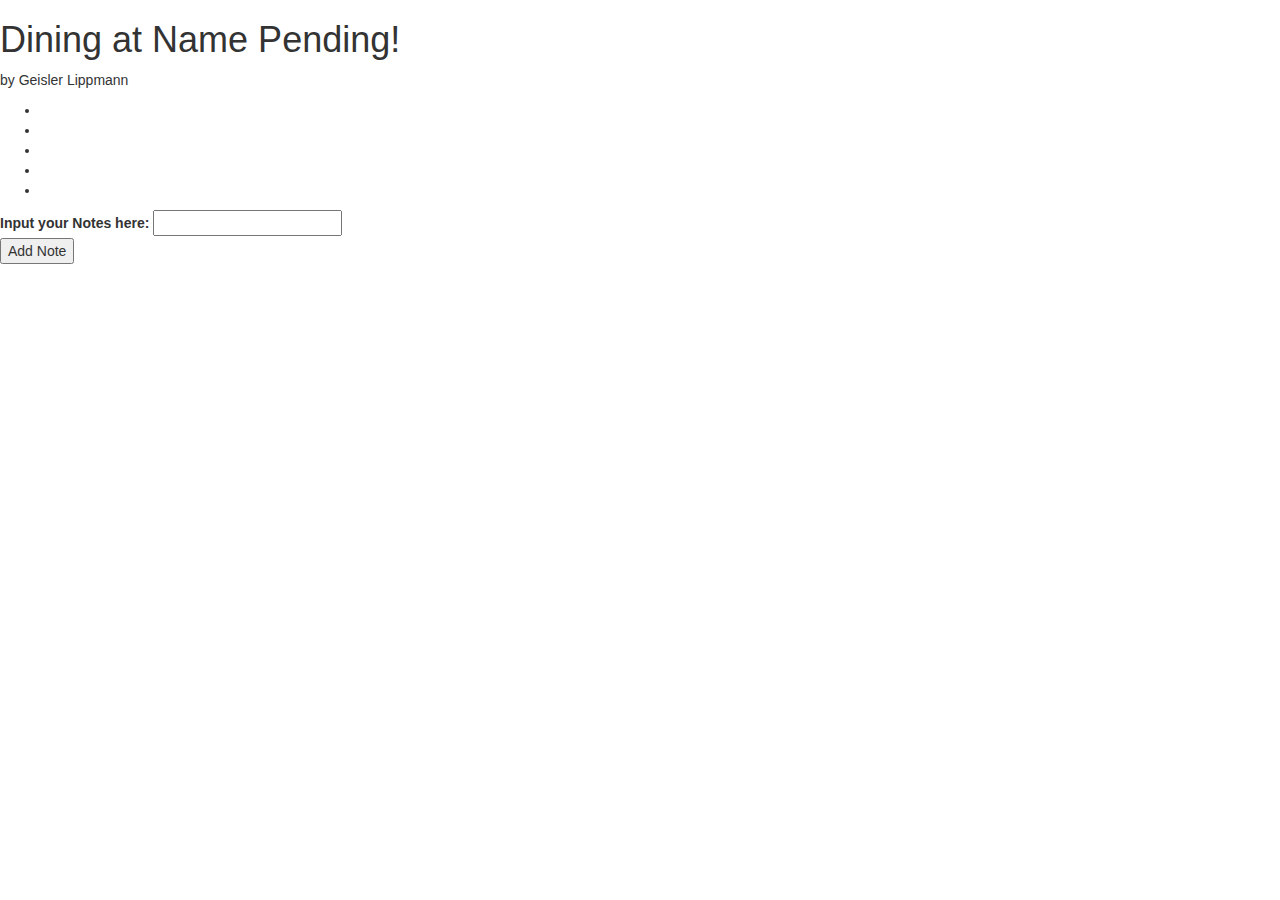
<file: dining.html>
<!DOCTYPE html>
<html>
<head>
	<!--
	
	Geisler 
	-->
	<meta charset="utf-8" />
	<link rel="stylesheet" href="bootstrap-3.3.7-dist/css/bootstrap.min.css"/>
    <script src="https://code.jquery.com/jquery-3.1.0.min.js"></script>
    <script src="bootstrap-3.3.7-dist/js/bootstrap.min.js"></script>
	<title>Dining at name pending!</title>
</head>
<body>
	<h1>Dining at Name Pending!</h1>
    <p>by Geisler Lippmann</p>
	<div>
		<p id="resultsExpl"></p>
		<ul>
             <li id="index0"></li>
             <li id="index1"></li>
             <li id="index2"></li>
             <li id="index3"></li>
             <li id="index4"></li>
          </ul>
	</div>
	<form>
          <fieldset>
            <label for="noteSubmit" id="placeLabel">
              Input your Notes here:
            </label>
            <input type="text" id="noteSubmit" />
          </fieldset>
          <fieldset>
            <button type="button" id="button" onclick="addNotes()">Add Note</button>
          </fieldset>
      </form>
<script>
	  var noteStore = ["", "", "", "", ""];
	  var i = 0;
	  var indexNum = "";
	  
	  
	  function noteWrite() {
	  
	  if (i <= 4) {
	     var indexNum = "index" + i;
		 
		 noteStore[i] = document.getElementById("noteSubmit").value;
		  document.getElementById(indexNum).innerHTML = noteStore[i];
		 document.getElementById("noteSubmit").value = " ";
		 
		 if (i == 4) {
		    document.getElementById("resultsExpl").innerHTML = "Your Notepad is Full... press F5 to refresh your notes.";
		 }
	  i++;
	  }
	  }
	  var submitButton = document.getElementById("button");
	  
	  if (submitButton.addEventListener){
		 submitButton.addEventListener("click", noteWrite, false);
	  } else if (submitButton.attachEvent){
			submitButton.attachEvent("onclick", noteWrite);
	  }
</script>
</body>
</html>
</file>
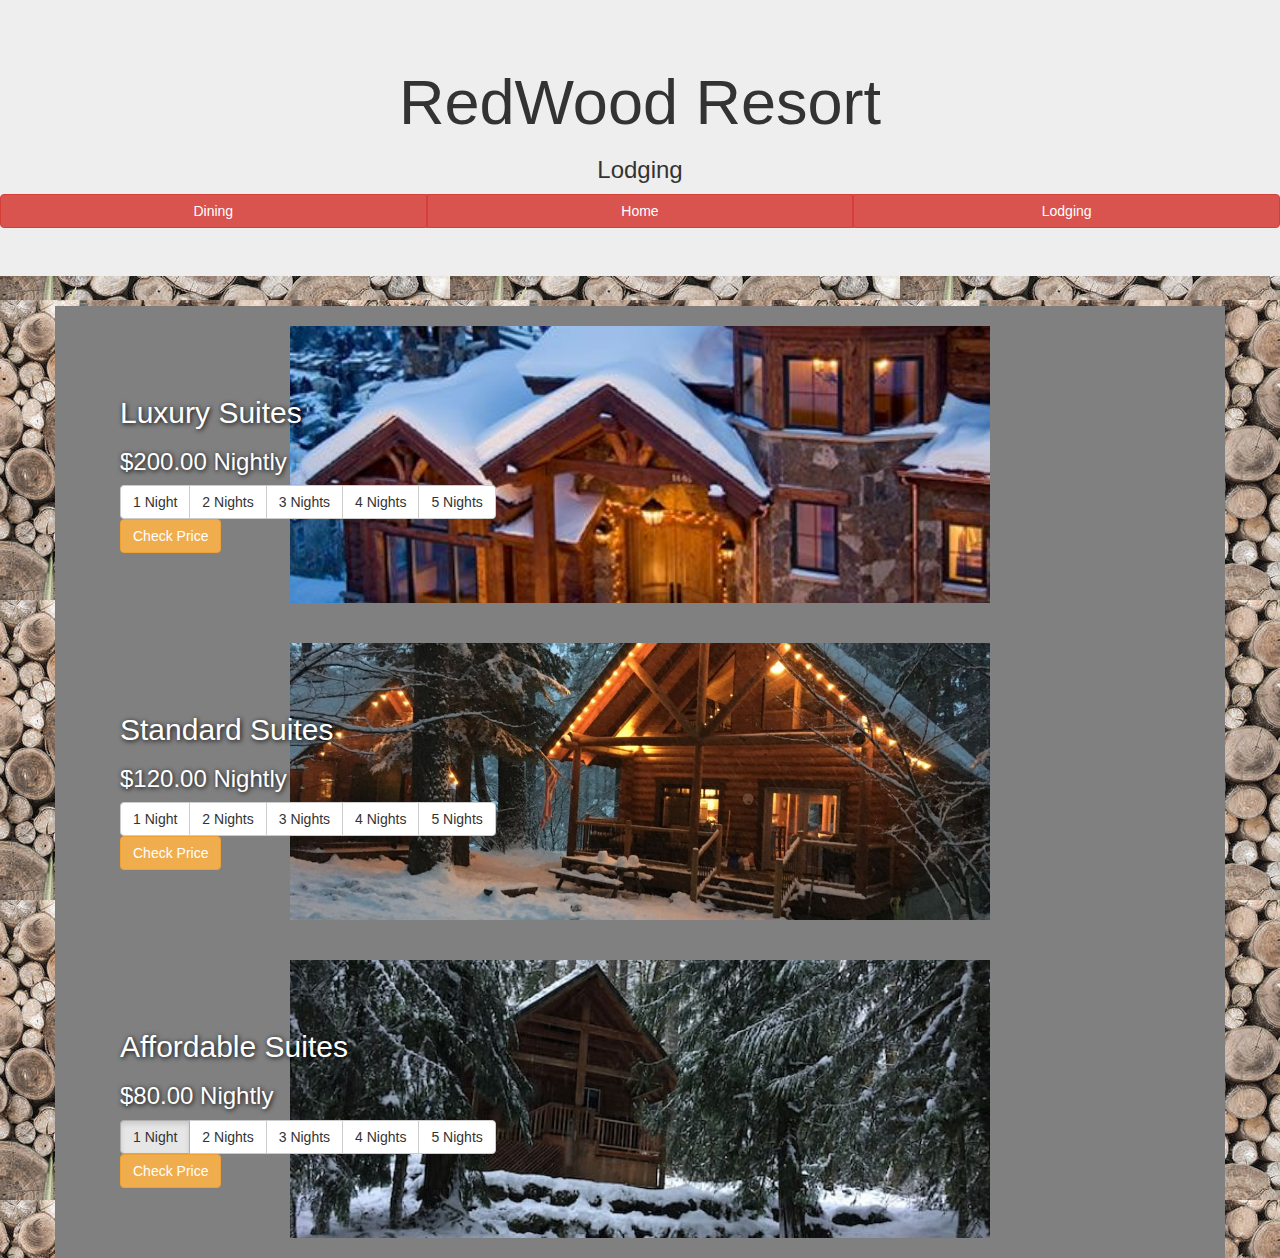
<file: lodging.html>
<!DOCTYPE html>
<html lang="en">
  <head>
    <!--
	  Web Page for the lodging section of the website.
	  Author: Troy J. Wingo
	-->
    <meta charset="utf-8">
	<meta name="viewport" content="width=device-width, initial-scale=1, shrink-to-fit=no">
	<link rel="stylesheet" href="bootstrap-3.3.7-dist/css/bootstrap.min.css"/>
    <script src="https://code.jquery.com/jquery-3.1.0.min.js"></script>
    <script src="bootstrap-3.3.7-dist/js/bootstrap.min.js"></script>
	<title>Places to Stay</title>
	<style>
		#title {
			text-align: center;
		}
		#col1, #col2, #col3 {
			padding: 50px;
			background-color: lightgray;
			margin: 20px 0px 20px 0px;
		}
		#col1 {
			background: url("images/fancy.jpg");
			background-repeat: no-repeat;
			background-position: center;
			background-size: 700px;
		}
		#col2 {
			background: url("images/average.jpg");
			background-repeat: no-repeat;
			background-position: center;
			background-size: 700px;
		}
		#col3 {
			background: url("images/poor.jpg");
			background-repeat: no-repeat;
			background-position: center;
			background-size: 700px;
		}
		.container {
			background-color: gray;
			
		}
		body {
			background-image: url("images/cabin.jpg");
		}
		#info {
			color: white;
			text-shadow: 1px 1px 5px black;
		}
	</style>
  </head>
  <body>
  <div class="jumbotron">
	<header>
	  <h1 id="title">RedWood Resort</h1>
	  <h3 id="title">Lodging</h3>
	</header>
	<div class="btn-group btn-group-justified" role="group" aria-label="...">
		<div class="btn-group" role="group">
			<button type="button" class="btn btn-danger">Dining</button>
		</div>
		<div class="btn-group" role="group">
			<button type="button" class="btn btn-danger">Home</button>
		</div>
		<div class="btn-group" role="group">
			<button type="button" class="btn btn-danger">Lodging</button>
		</div>
	</div>
  </div>
	<article>
		<div class="container">
			<div id="col1" class="col-lg-12 col-md-12 col-sm-12 col-sx-12">
			  <h2 id="info">Luxury Suites</h2>
			  <h3 id="info">$200.00 Nightly</h3>
			  <form>
				 <div class="btn-group" data-toggle="buttons">
				  <label class="btn btn-default">
					<input type="radio" name="options" id="lNight1" autocomplete="off">1 Night
				  </label>
				  <label class="btn btn-default">
					<input type="radio" name="options" id="lNight2" autocomplete="off">2 Nights
				  </label>
				  <label class="btn btn-default">
					<input type="radio" name="options" id="lNight3" autocomplete="off">3 Nights
				  </label>
				  <label class="btn btn-default">
					<input type="radio" name="options" id="lNight4" autocomplete="off">4 Nights
				  </label>
				  <label class="btn btn-default">
					<input type="radio" name="options" id="lNight5" autocomplete="off">5 Nights
				  </label>
				</div>
				<br>
				 <button type="button" class="btn btn-warning" id="submit1" value="Submit">Check Price</button>
			  </form>
			</div>
			<div id="col2" class="col-lg-12 col-md-12 col-sm-12 col-sx-12">
			  <h2 id="info">Standard Suites</h2>
			  <h3 id="info">$120.00 Nightly</h3>
			  <form>
				 <div class="btn-group" data-toggle="buttons">
				  <label class="btn btn-default">
					<input type="radio" name="options" id="sNight1" autocomplete="off">1 Night
				  </label>
				  <label class="btn btn-default">
					<input type="radio" name="options" id="sNight2" autocomplete="off">2 Nights
				  </label>
				  <label class="btn btn-default">
					<input type="radio" name="options" id="sNight3" autocomplete="off">3 Nights
				  </label>
				  <label class="btn btn-default">
					<input type="radio" name="options" id="sNight4" autocomplete="off">4 Nights
				  </label>
				  <label class="btn btn-default">
					<input type="radio" name="options" id="sNight5" autocomplete="off">5 Nights
				  </label>
				</div>
				<br>
				 <button type="button" class="btn btn-warning" id="submit2" value="Submit">Check Price</button>
			  </form>
			</div>
			<div id="col3" class="col-lg-12 col-md-12 col-sm-12 col-sx-12">
			  <h2 id="info">Affordable Suites</h2>
			  <h3 id="info">$80.00 Nightly</h3>
			  <form>
				 <div class="btn-group" data-toggle="buttons">
				  <label class="btn btn-default active">
					<input type="radio" name="options" id="aNight1" autocomplete="off">1 Night
				  </label>
				  <label class="btn btn-default">
					<input type="radio" name="options" id="aNight2" autocomplete="off">2 Nights
				  </label>
				  <label class="btn btn-default">
					<input type="radio" name="options" id="aNight3" autocomplete="off">3 Nights
				  </label>
				  <label class="btn btn-default">
					<input type="radio" name="options" id="aNight4" autocomplete="off">4 Nights
				  </label>
				  <label class="btn btn-default">
					<input type="radio" name="options" id="aNight5" autocomplete="off">5 Nights
				  </label>
				</div>
				<br>
				 <button type="button" class="btn btn-warning" id="submit3" value="Submit">Check Price</button>
			  </form>
			</div>
		</div> 
	</article>
	<script>
    function calcTotal1(){
      var itemTotal = 0;
      var lNight1 = document.getElementById("lNight1");
      var lNight2 = document.getElementById("lNight2");
      var lNight3 = document.getElementById("lNight3");
      var lNight4 = document.getElementById("lNight4");
      var lNight5 = document.getElementById("lNight5");
      (lNight1.checked) ? (itemTotal += 200.00) : (itemTotal += 0);
      (lNight2.checked) ? (itemTotal += 400.00) : (itemTotal += 0);
      (lNight3.checked) ? (itemTotal += 600.00) : (itemTotal += 0);
      (lNight4.checked) ? (itemTotal += 800.00) : (itemTotal += 0);
      (lNight5.checked) ? (itemTotal += 1000.00) : (itemTotal += 0);
      var salesTaxRate = 0.07;
      var stayTotal = itemTotal + (itemTotal * salesTaxRate);
      alert("The Total Cost of Your Stay Will Be $" + stayTotal);
    }
    document.getElementById("submit1").addEventListener("click", calcTotal1, false);

   function calcTotal2(){
      var itemTotal = 0;
      var sNight1 = document.getElementById("sNight1");
      var sNight2 = document.getElementById("sNight2");
      var sNight3 = document.getElementById("sNight3");
      var sNight4 = document.getElementById("sNight4");
      var sNight5 = document.getElementById("sNight5");
      (sNight1.checked) ? (itemTotal += 120.00) : (itemTotal += 0);
      (sNight2.checked) ? (itemTotal += 240.00) : (itemTotal += 0);
      (sNight3.checked) ? (itemTotal += 360.00) : (itemTotal += 0);
      (sNight4.checked) ? (itemTotal += 480.00) : (itemTotal += 0);
      (sNight5.checked) ? (itemTotal += 600.00) : (itemTotal += 0);
      var salesTaxRate = 0.07;
      var stayTotal = itemTotal + (itemTotal * salesTaxRate);
      alert("The Total Cost of Your Stay Will Be $" + stayTotal);
    }
    document.getElementById("submit2").addEventListener("click", calcTotal2, false);

   function calcTotal3(){
      var itemTotal = 0;
      var aNight1 = document.getElementById("aNight1");
      var aNight2 = document.getElementById("aNight2");
      var aNight3 = document.getElementById("aNight3");
      var aNight4 = document.getElementById("aNight4");
      var aNight5 = document.getElementById("aNight5");
      (aNight1.checked) ? (itemTotal += 80) : (itemTotal += 0);
      (aNight2.checked) ? (itemTotal += 160) : (itemTotal += 0);
      (aNight3.checked) ? (itemTotal += 240) : (itemTotal += 0);
      (aNight4.checked) ? (itemTotal += 320) : (itemTotal += 0);
      (aNight5.checked) ? (itemTotal += 400) : (itemTotal += 0);
      var salesTaxRate = 0.07;
      var stayTotal = itemTotal + (itemTotal * salesTaxRate);
      alert("The Total Cost of Your Stay Will Be $" + stayTotal);
    }
    document.getElementById("submit3").addEventListener("click", calcTotal3, false);
	</script>
  </body>
</html>
</file>
